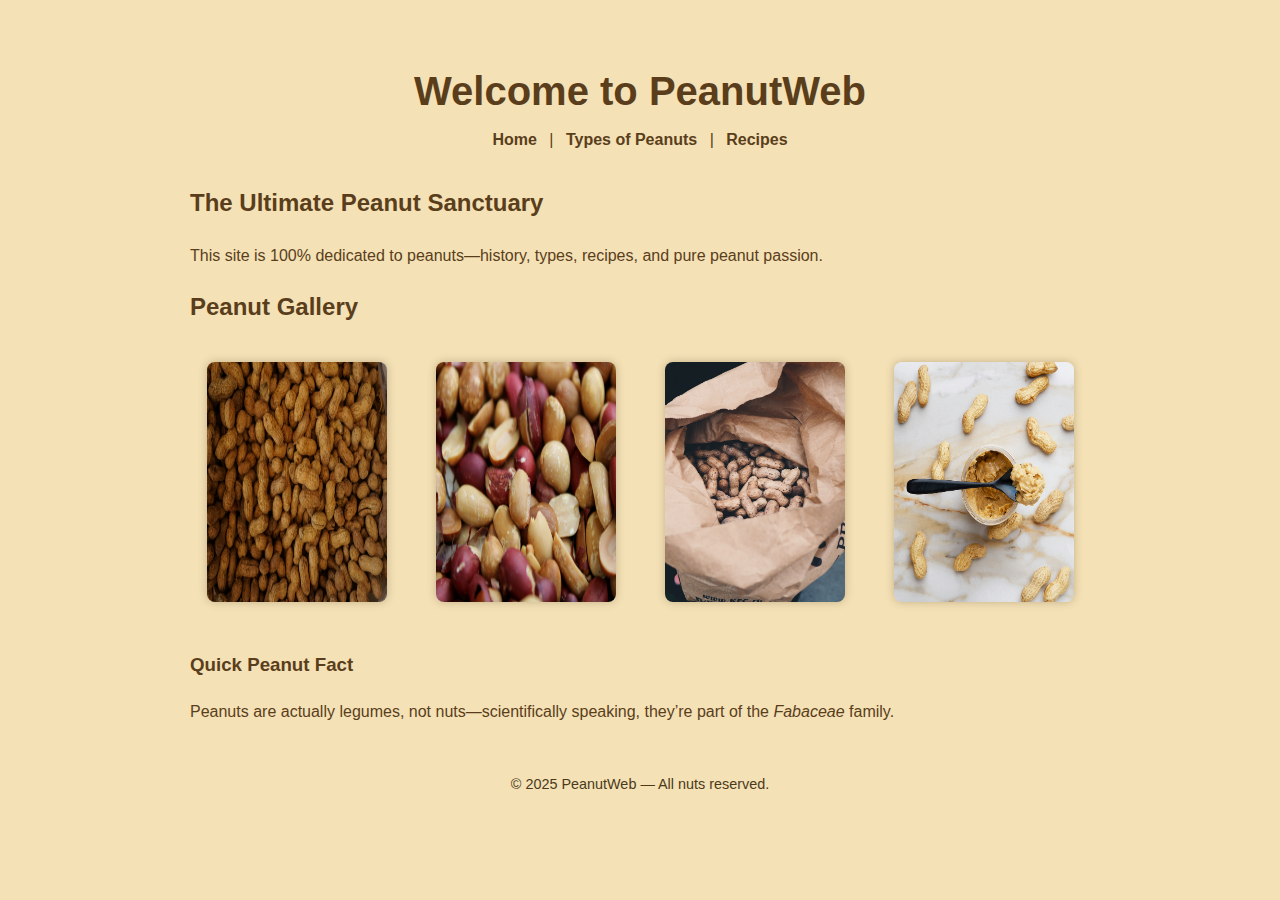
<file: index.html>
<!DOCTYPE html>
<html lang="en">
<head>
  <meta charset="UTF-8" />
  <meta name="viewport" content="width=device-width, initial-scale=1" />
  <title>PeanutWeb - Home</title>
  <link rel="stylesheet" href="styles.css" />
</head>
<body>
  <header>
    <h1>Welcome to PeanutWeb</h1>
    <nav>
      <a href="index.html">Home</a> |
      <a href="types.html">Types of Peanuts</a> |
      <a href="recipes.html">Recipes</a>
    </nav>
  </header>

  <main>
    <section>
      <h2>The Ultimate Peanut Sanctuary</h2>
      <p>This site is 100% dedicated to peanuts—history, types, recipes, and pure peanut passion.</p>
    </section>

    <section id="gallery">
      <h2>Peanut Gallery</h2>
      <div class="gallery-container">
        <img src="peanut1.png" alt="Peanut Image 1" />
        <img src="peanut2.png" alt="Peanut Image 2" />
        <img src="peanut3.png" alt="Peanut Image 3" />
        <img src="peanut4.png" alt="Peanut Image 4" />
      </div>
    </section>

    <section>
      <h3>Quick Peanut Fact</h3>
      <p>Peanuts are actually legumes, not nuts—scientifically speaking, they’re part of the <em>Fabaceae</em> family.</p>
    </section>
  </main>

  <footer>
    <p>© 2025 PeanutWeb — All nuts reserved.</p>
  </footer>
</body>
  </html>
</file>
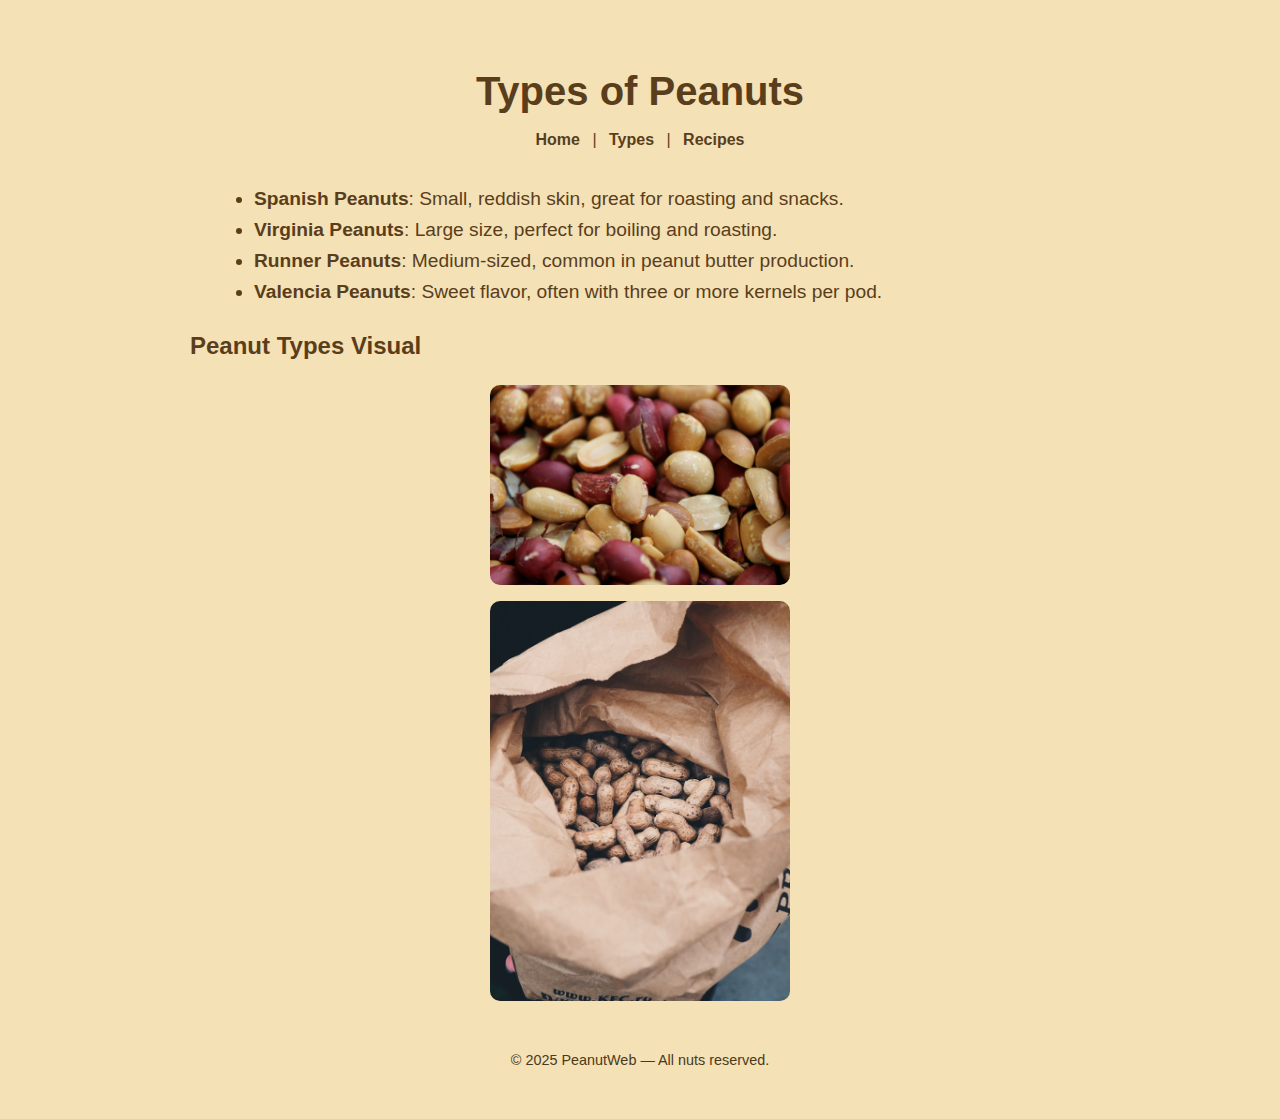
<file: types.html>
<!DOCTYPE html>
<html lang="en">
<head>
  <meta charset="UTF-8" />
  <meta name="viewport" content="width=device-width, initial-scale=1" />
  <title>PeanutWeb - Types of Peanuts</title>
  <link rel="stylesheet" href="styles.css" />
</head>
<body>
  <header>
    <h1>Types of Peanuts</h1>
    <nav>
      <a href="index.html">Home</a> |
      <a href="types.html">Types</a> |
      <a href="recipes.html">Recipes</a>
    </nav>
  </header>

  <main>
    <section>
      <ul>
        <li><strong>Spanish Peanuts</strong>: Small, reddish skin, great for roasting and snacks.</li>
        <li><strong>Virginia Peanuts</strong>: Large size, perfect for boiling and roasting.</li>
        <li><strong>Runner Peanuts</strong>: Medium-sized, common in peanut butter production.</li>
        <li><strong>Valencia Peanuts</strong>: Sweet flavor, often with three or more kernels per pod.</li>
      </ul>
    </section>

    <section>
      <h2>Peanut Types Visual</h2>
      <img src="peanut2.png" alt="Spanish Peanut" />
      <img src="peanut3.png" alt="Virginia Peanut" />
    </section>
  </main>

  <footer>
    <p>© 2025 PeanutWeb — All nuts reserved.</p>
  </footer>
</body>
</html>
</file>
<file: styles.css>
body {
  background-color: #f4e1b6;
  font-family: 'Segoe UI', Tahoma, Geneva, Verdana, sans-serif;
  color: #5a3e1b;
  max-width: 900px;
  margin: 0 auto;
  padding: 2rem;
  line-height: 1.6;
}

header {
  text-align: center;
  margin-bottom: 2rem;
}

header h1 {
  font-size: 2.5rem;
  margin-bottom: 0.25rem;
}

nav a {
  color: #5a3e1b;
  text-decoration: none;
  margin: 0 0.5rem;
  font-weight: 600;
}

nav a:hover {
  text-decoration: underline;
}

main img {
  max-width: 300px;
  display: block;
  margin: 1rem auto;
  border-radius: 10px;
}

ul {
  list-style-type: disc;
  margin-left: 1.5rem;
  font-size: 1.2rem;
}

footer {
  text-align: center;
  margin-top: 3rem;
  font-size: 0.9rem;
  color: #4b3a1a;
}

/* Gallery styles */
.gallery-container {
  display: flex;
  gap: 1rem;
  flex-wrap: wrap;
  justify-content: center;
  margin-bottom: 2rem;
}

.gallery-container img {
  max-width: 180px;
  border-radius: 8px;
  box-shadow: 0 0 8px rgba(90, 62, 27, 0.3);
  transition: transform 0.3s ease;
  cursor: pointer;
}

.gallery-container img:hover {
  transform: scale(1.05);
  box-shadow: 0 0 15px rgba(90, 62, 27, 0.6);
  }
</file>
